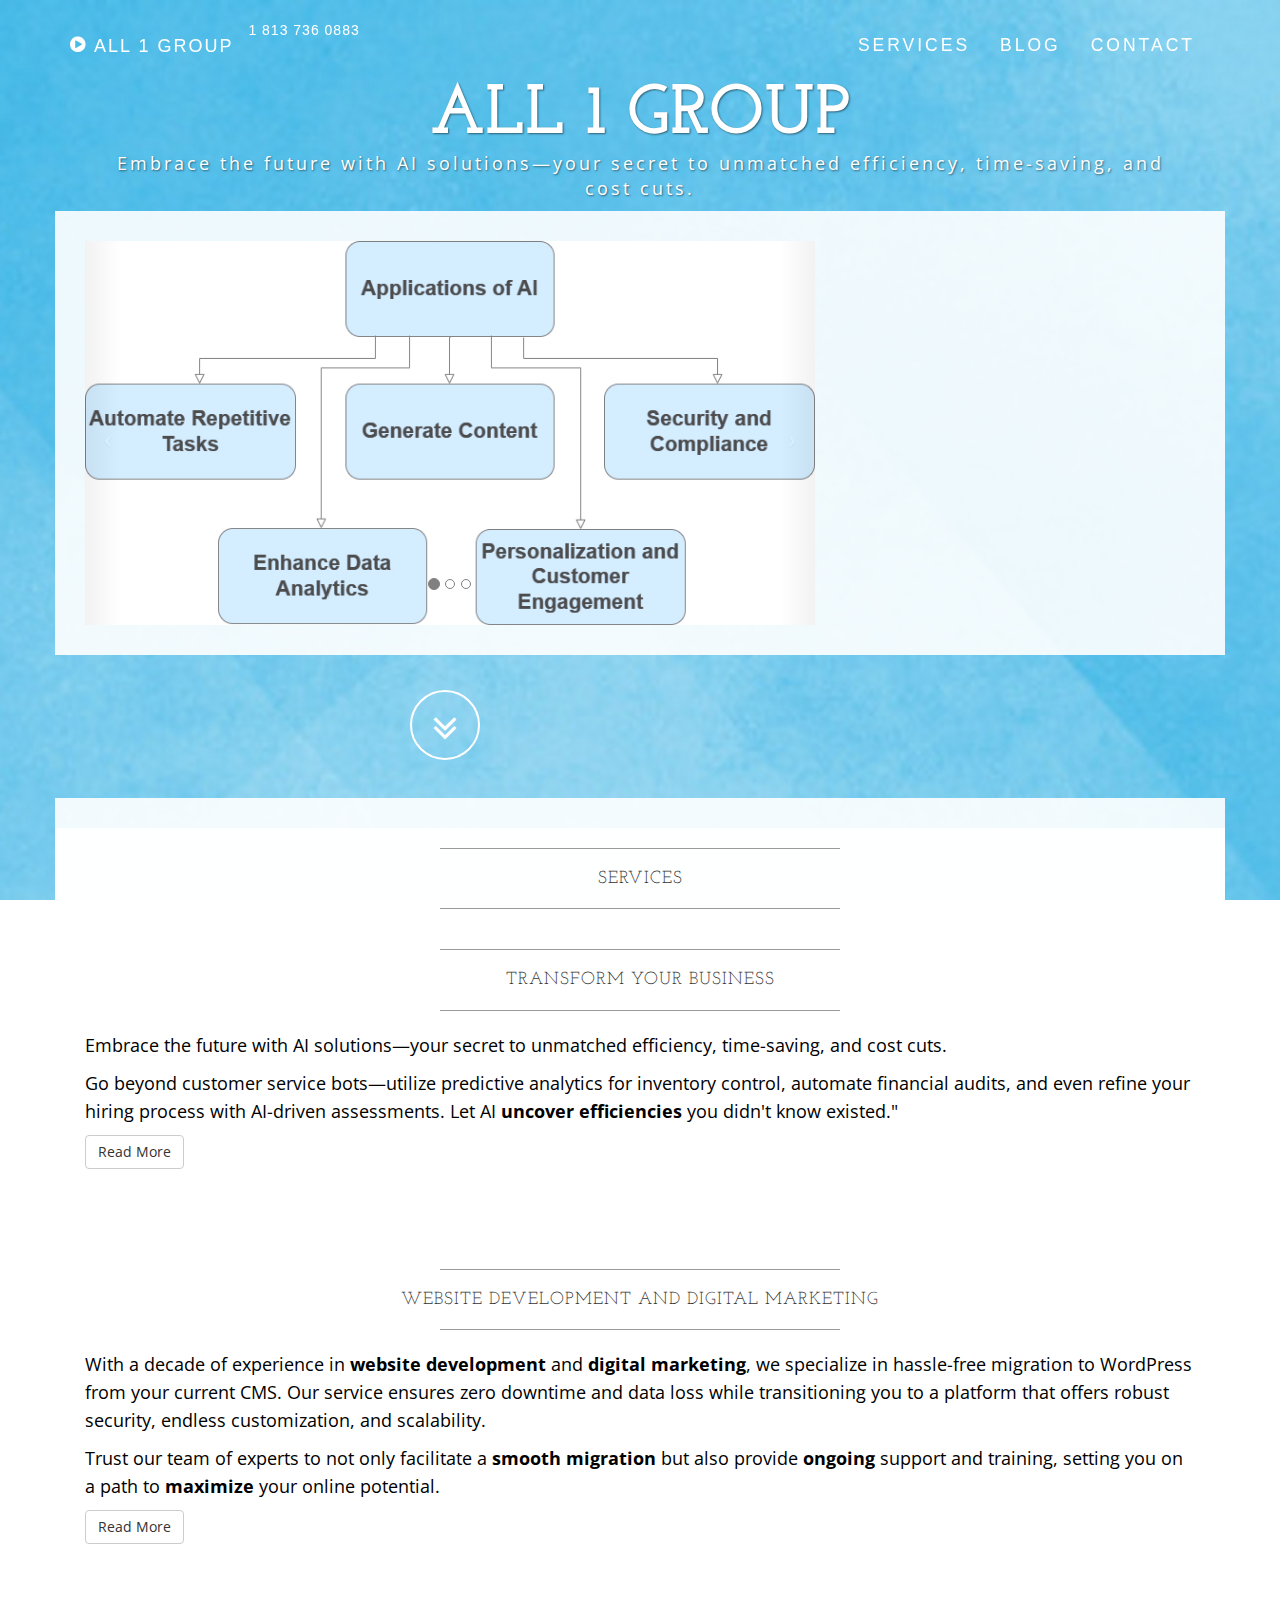
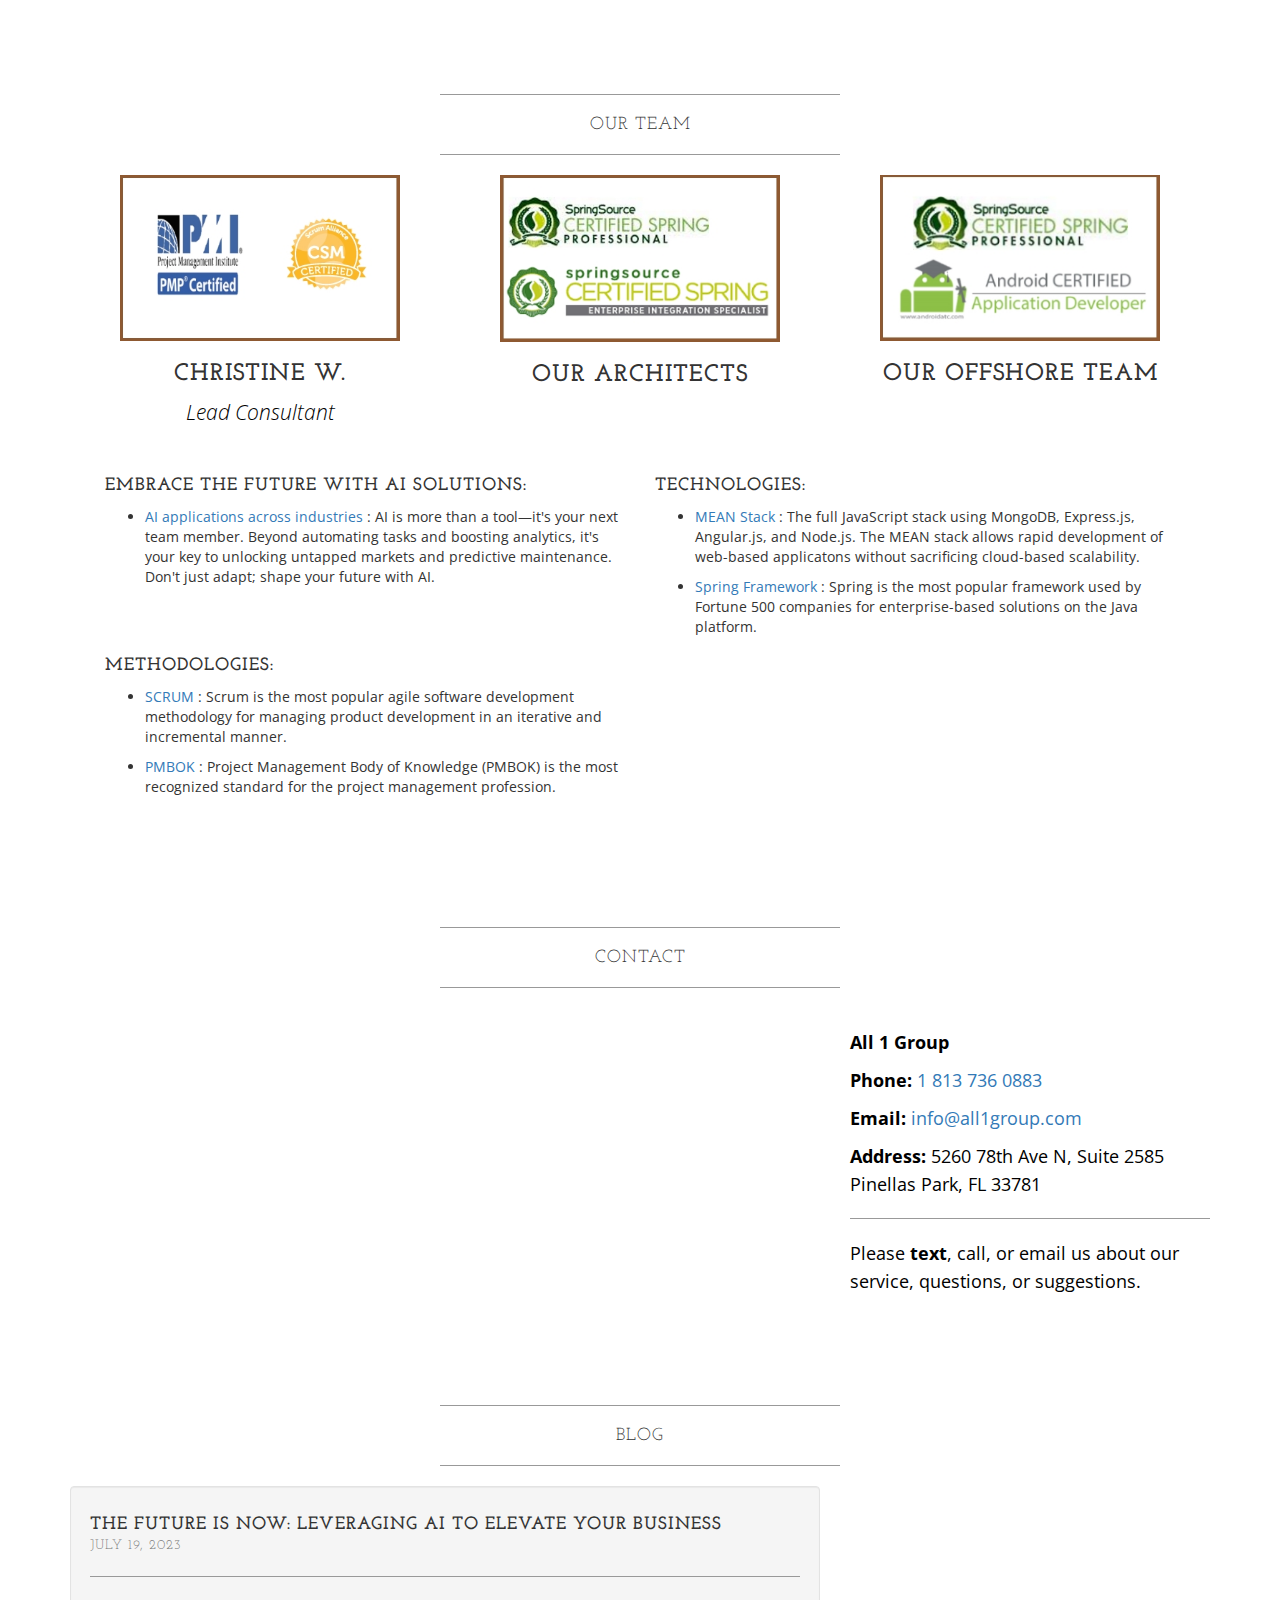
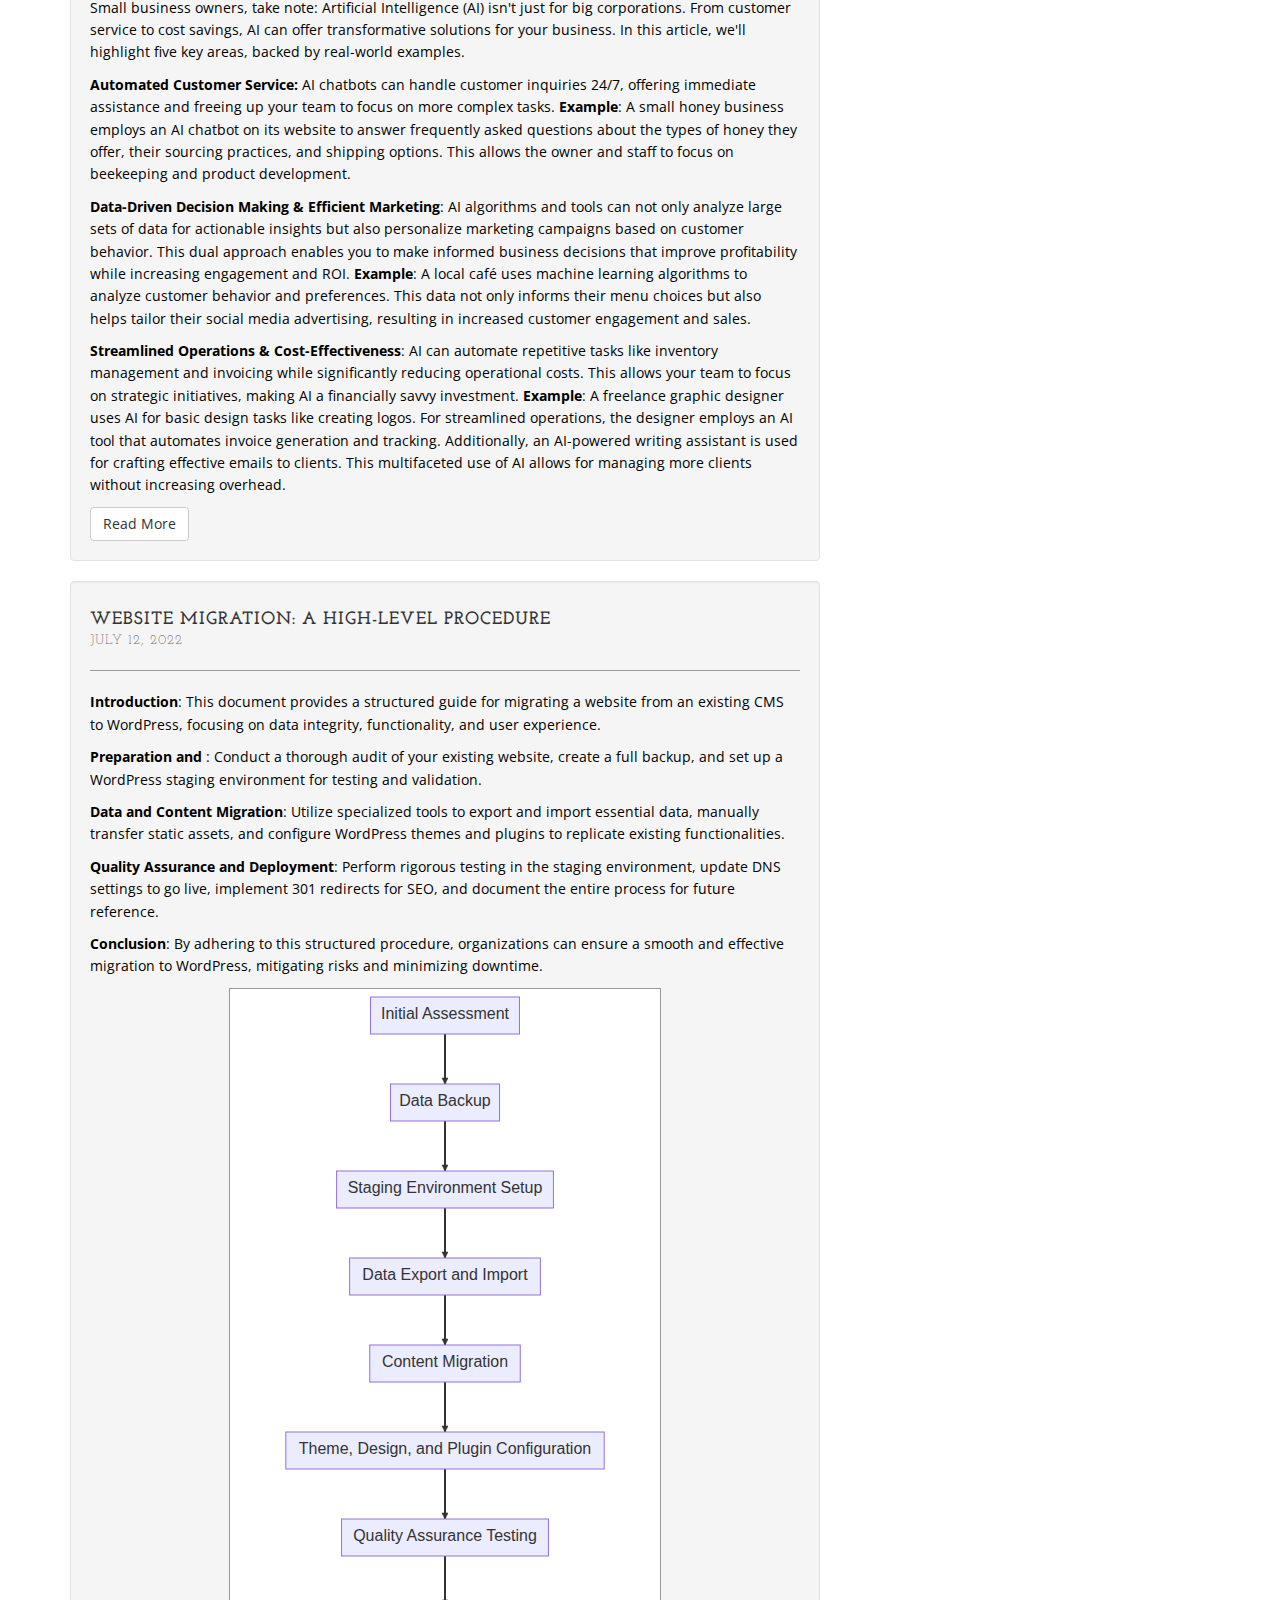
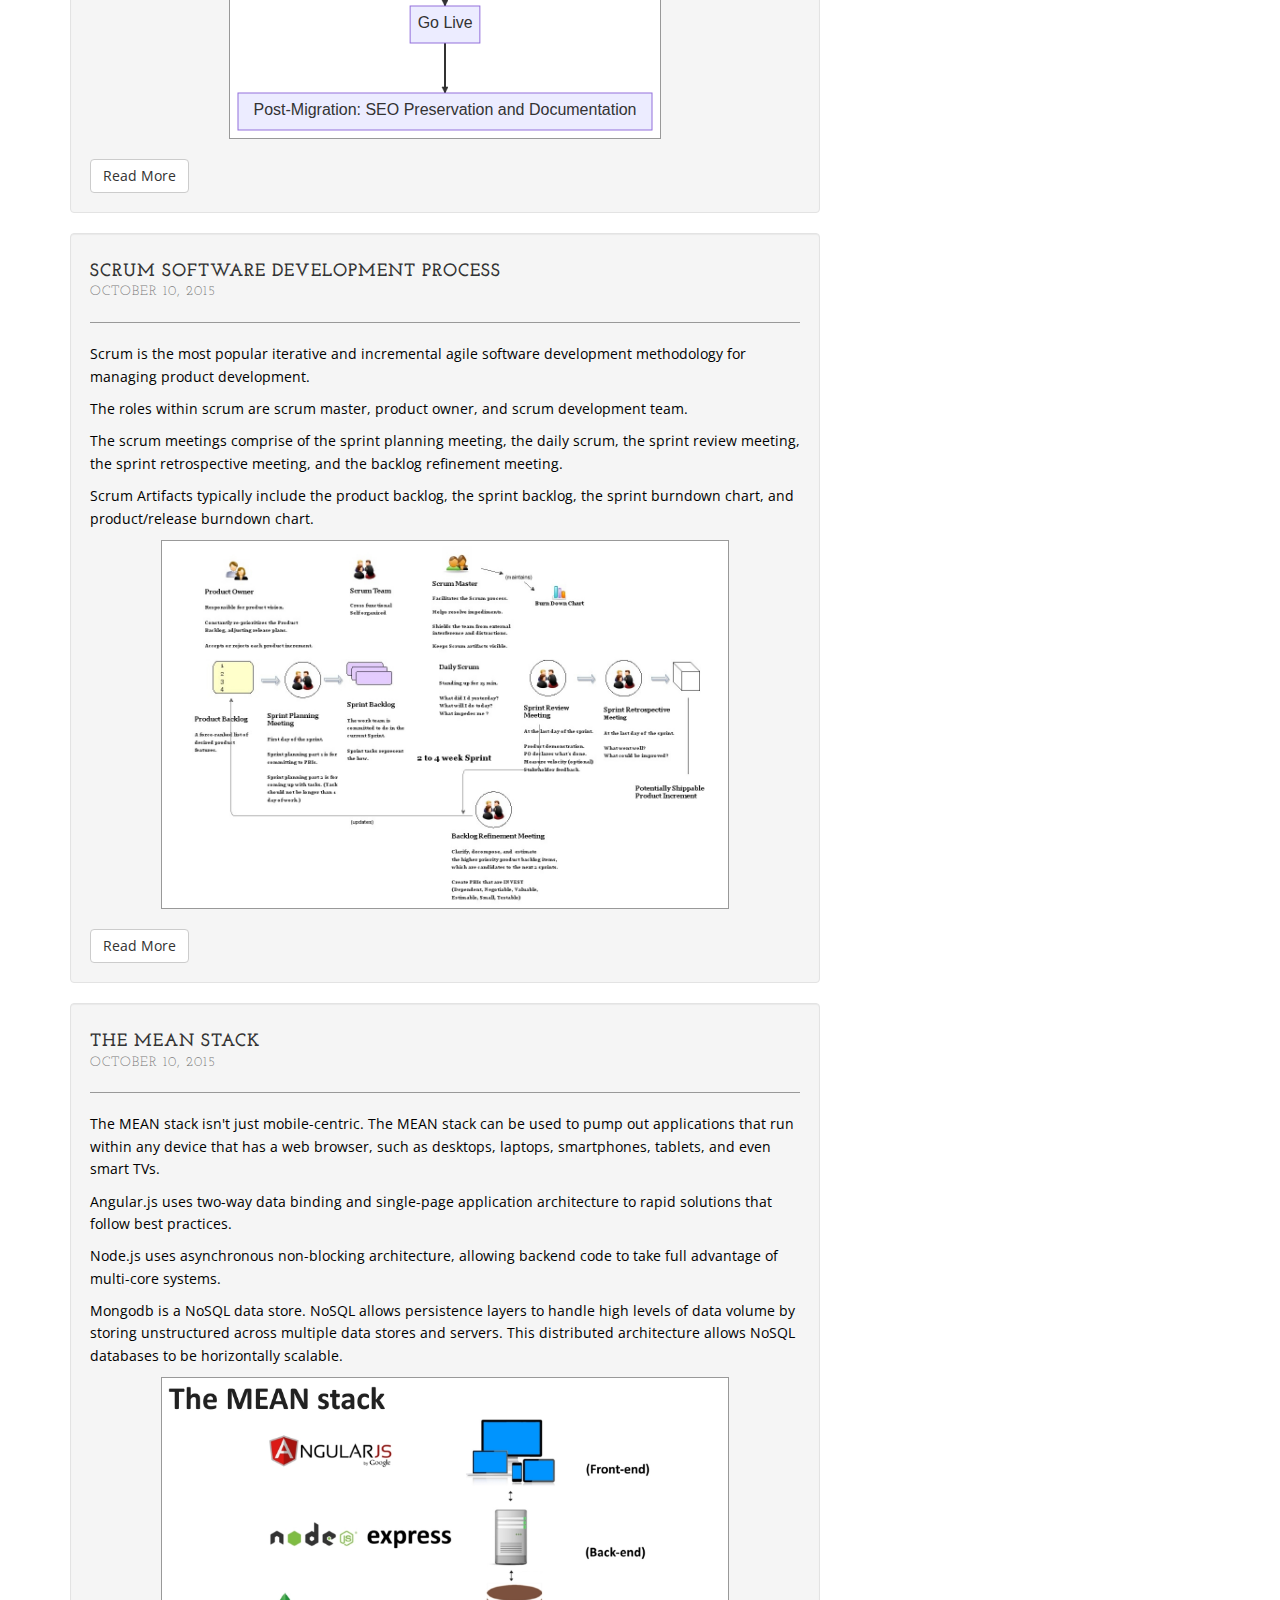
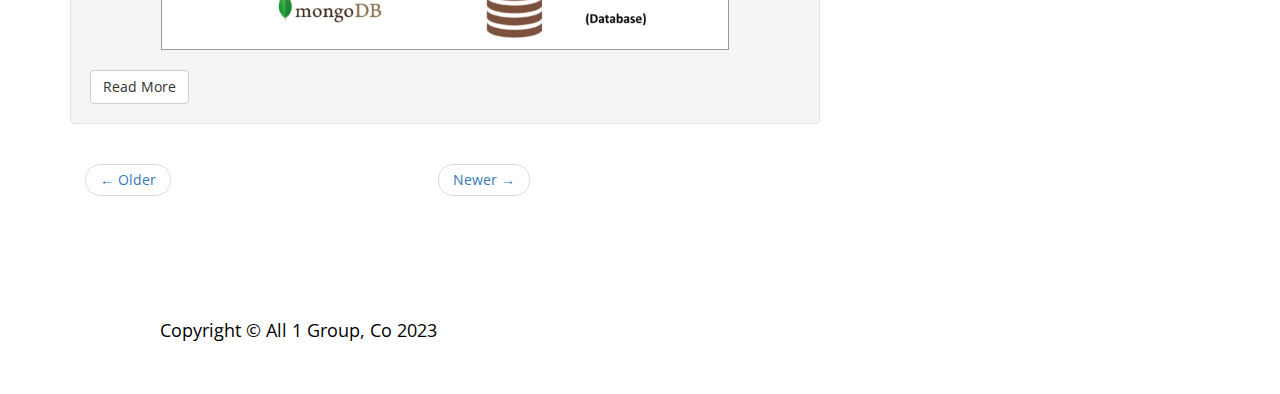
<file: index.html>
<!DOCTYPE html>
<html lang="en">

<head>

    <meta charset="utf-8">
    <meta http-equiv="X-UA-Compatible" content="IE=edge">
    <meta name="viewport" content="width=device-width, initial-scale=1">
    <meta name="description" content="All 1 Group, Co">
    <meta name="author" content="All 1 Group, Co">

    <title>All 1 Group, Co</title>

    <!-- Bootstrap Core CSS -->
    <link href="css/bootstrap.min.css" rel="stylesheet">

    <!-- Custom CSS -->
    <link href="css/business-casual.css" rel="stylesheet">

    <link href="css/newlyadd.css" rel="stylesheet">

    <!-- Custom Fonts from grayscale -->
    <link href="font-awesome/css/font-awesome.min.css" rel="stylesheet" type="text/css">

    <!-- Fonts -->
    <link href="http://fonts.googleapis.com/css?family=Open+Sans:300italic,400italic,600italic,700italic,800italic,400,300,600,700,800" rel="stylesheet" type="text/css">
    <link href="http://fonts.googleapis.com/css?family=Josefin+Slab:100,300,400,600,700,100italic,300italic,400italic,600italic,700italic" rel="stylesheet" type="text/css">

    <!-- HTML5 Shim and Respond.js IE8 support of HTML5 elements and media queries -->
    <!-- WARNING: Respond.js doesn't work if you view the page via file:// -->
    <!--[if lt IE 9]>
        <script src="https://oss.maxcdn.com/libs/html5shiv/3.7.0/html5shiv.js"></script>
        <script src="https://oss.maxcdn.com/libs/respond.js/1.4.2/respond.min.js"></script>
    <![endif]-->

</head>

    

<body id="page-top" data-spy="scroll" data-target=".navbar-fixed-top">

<!-- Navigation --><!-- from grayscale -->
<nav class="navbar navbar-custom navbar-fixed-top" role="navigation">
        <div class="container">
            <div class="navbar-header">
                <button type="button" class="navbar-toggle" data-toggle="collapse" data-target=".navbar-main-collapse">
                    <i class="fa fa-bars"></i>
                </button>

                <a class="navbar-brand page-scroll" href="#page-top">
                    <i class="fa fa-play-circle"></i>  <span class="light">All 1 Group <a href="tel:+18137360883">1 813 736 0883</a></span>
                </a>
            </div>

            <!-- Collect the nav links, forms, and other content for toggling -->
            <div class="collapse navbar-collapse navbar-right navbar-main-collapse">
                <ul class="nav navbar-nav">
                    <!-- Hidden li included to remove active class from about link when scrolled up past about section -->
                    <li class="hidden">
                        <a href="#page-top"></a>
                    </li>

                    <li>
                        <a class="page-scroll" href="#services">Services</a>
                    </li>
                    <li>
                        <a class="page-scroll" href="#blog">Blog</a>
                    </li>
                    <li>
                        <a class="page-scroll" href="#contact">Contact</a>
                    </li>
                </ul>
            </div>
            <!-- /.navbar-collapse -->
        </div>
        <!-- /.container -->
</nav>


    
<!-- intro -->
<div class="container">
        <div class="brand">All 1 Group</div>
        <div class="address-sub">Embrace the future with AI solutions—your secret to unmatched efficiency, time-saving, and cost cuts.</div>
     
    <!-- the link color and focus (a and a:focus) is inherent the default setting in bootstrap.css
    <div class="address-bar">5260 78th Ave N, Suite 2585 | Pinellas Park, FL 33781 |  
        <a href="tel:+18137360883">1 813 736 0883</a>
    </div>
    -->
        <div class="row">
            <div class="box">
                <div class="col-lg-8 text-center">
                    <div id="carousel-example-generic" class="carousel slide">
                        <!-- Indicators -->
                        <ol class="carousel-indicators hidden-xs">
                            <li data-target="#carousel-example-generic" data-slide-to="0" class="active"></li>
                            <li data-target="#carousel-example-generic" data-slide-to="1"></li>
                            <li data-target="#carousel-example-generic" data-slide-to="2"></li>
                        </ol>

                        <!-- Wrapper for slides -->
                        <div class="carousel-inner">
                            <div class="item active">
                                <img class="img-responsive img-full" src="img/ai-apps.jpg" alt="">
                            </div>
                            <div class="item">
                                <img class="img-responsive img-full" src="img/scrum-process.jpg" alt="">
                            </div>
                            <div class="item">
                                <img class="img-responsive img-full" src="img/meanstack.jpg" alt="">
                            </div>
                        </div>

                        <!-- Controls -->
                        <a class="left carousel-control" href="#carousel-example-generic" data-slide="prev">
                            <span class="icon-prev"></span>
                        </a>
                        <a class="right carousel-control" href="#carousel-example-generic" data-slide="next">
                            <span class="icon-next"></span>
                        </a>
                    </div>
                </div>
            </div>
        </div>


    
        <div class="row">
            <div class="col-md-8 scroll-btn-panel">
                <a href="#services" class="btn btn-circle page-scroll">
                    <i class="fa fa-angle-double-down animated"></i>
                </a>
                <p>&nbsp; </p>
            </div>
        </div>

</div>
<!-- /.container -->


    
<div class="container">


    
        <section id="services">
            <div class="row">
                <div class="box">
                    <div class="col-lg-12">
                        <hr>
                        <h1 class="intro-text text-center">
                            Services
                        </h1>
                        <hr>
                    </div>


                   <div class="row">
                        <div class="box">
                            <div class="col-lg-12">
                                <hr>
                                <h1 class="intro-text text-center">
                                    Transform your business
                                </h1>
                                
                                <hr>
                                <hr class="visible-xs">
                                <p>Embrace the future with AI solutions—your secret to unmatched efficiency, time-saving, and cost cuts.  
                                </p>
                                <p>Go beyond customer service bots—utilize predictive analytics for inventory control, automate financial audits, and even refine your hiring process with AI-driven assessments. Let AI <strong>uncover efficiencies</strong> you didn't know existed."</p>
                                <a href="#AIforSB" class="btn btn-default">Read More</a>
                            </div>
                        </div>
                    </div>

                    <div class="row">
                        <div class="box">
                            <div class="col-lg-12">
                                <hr>
                                <h2 class="intro-text text-center">
                                    Website Development and Digital Marketing
                                </h2>
                                <hr>
                                <p>With a decade of experience in <strong>website development</strong> and <strong>digital marketing</strong>, we specialize in hassle-free migration to WordPress from your current CMS. Our service ensures zero downtime and data loss while transitioning you to a platform that offers robust security, endless customization, and scalability.</p>
                    <p> Trust our team of experts to not only facilitate a <strong>smooth migration</strong> but also provide <strong>ongoing</strong> support and training, setting you on a path to <strong>maximize</strong> your online potential.</p>
                                <a href="#migration" class="btn btn-default">Read More</a>
                            </div>
                        </div>
                     </div>

                    
                    <div class="clearfix"></div>
                </div>
            </div>
        </section>



        <section id="teams">    
            <div class="row">
                <div class="box">
                    
                    <div class="col-lg-12">
                        <hr>
                        <h1 class="intro-text text-center">Our Team</h1>
                        <hr>
                    </div>
                    <div class="col-sm-4 text-center">
                        <img class="img-responsive" src="img/pmp-csm.jpg" alt="">
                        <h3>Christine W.</h3>
                        <p class="lead"><em>Lead Consultant</em></p>
                    </div>
                    <div class="col-sm-4 text-center">
                        <img class="img-responsive" src="img/spring-cert.jpg" alt="">
                        <h3>Our Architects</h3>
                    </div>
                    <div class="col-sm-4 text-center">
                        <img class="img-responsive" src="img/androidspringcert.jpg" alt="">
                        <h3>Our OffShore Team</h3>
                    </div>
                    <div class="clearfix"></div>
  
                    <div class="row tech-panel">
                        <div class="col-md-6">
                        <h4>Embrace the future with AI solutions:</h4>
                          <ul>
                              <li><a href="#AIforSB" target="_blank">AI applications across industries</a> : AI is more than a tool—it's your next team member. Beyond automating tasks and boosting analytics, it's your key to unlocking untapped markets and predictive maintenance. Don't just adapt; shape your future with AI. </li>
                        </div>

                        
                        <div class="col-md-6">
                        <h4>Technologies:</h4>
                          <ul>
                              <li><a href="#mean" target="_blank">MEAN Stack</a> : The full JavaScript stack using MongoDB, Express.js, Angular.js, and Node.js.  The MEAN stack allows rapid development of web-based applicatons without sacrificing cloud-based scalability.</li>
                             <li><a href="#" target="_blank">Spring Framework</a> : Spring is the most popular framework used by Fortune 500 companies for enterprise-based solutions on the Java platform. </li>
                            </ul>            
                        </div>
                        
                        <div class="col-md-6">
                            <h4>Methodologies:</h4>
                            <ul>
                                 <li><a href="#scrum" target="_blank">SCRUM</a> : Scrum is the most popular agile software development methodology for managing product development in an iterative and incremental manner.</li>
                                 <li><a href="#pbmbok" target="_blank">PMBOK</a> : Project Management Body of Knowledge (PMBOK) is the most recognized standard for the project management profession. </li>
                            </ul>
                        </div>                  
                     </div>

                </div>
            </div>
        </section>




    
        <section id="contact">
            <div class="row">
                <div class="box">
                    
                    <div class="col-lg-12">
                        <hr>
                        <h1 class="intro-text text-center">Contact</h1>
                        <hr>
                    </div>
                    
                    <div class="row">
                      <div class="col-md-8">
                          <!-- Embedded Google Map using an iframe - to select your location find it on Google maps and paste the link as the iframe src. If you want to use the Google Maps API instead then have at it! -->
                          <iframe width="100%" height="163" frameborder="0" scrolling="no" marginheight="0" marginwidth="0"
                                  src="https://maps.google.com/maps?hl=en&q=5260 78th Ave N Pinellas Park, FL 33781&amp;ie=UTF8&amp;t=roadmap&amp;z=10&amp;iwloc=B&amp;output=embed">
                          </iframe>
                      </div>
                      <div class="col-md-4">
                          <br>
                          <p><strong>All 1 Group</strong>
                          <p><strong>Phone: </strong> <a href="tel:+18137360883">1 813 736 0883</a> </p>
                          <p><strong>Email: </strong><a href="mailto:info@all1group.com">info@all1group.com</a></p>
                          <p><strong>Address: </strong>5260 78th Ave N, Suite 2585<br>Pinellas Park, FL 33781</p>
                          <hr />
                          <p>Please <strong>text</strong>, call, or email us about our service, questions, or suggestions.</p>
                      </div>
                    </div>

                    <div class="clearfix"></div>
                </div>
            </div>
        </section>




    
        <section id="blog">
            <div class="row">
                <div class="box">
                    
                    <div class="col-lg-12">
                        <hr>
                        <h1 class="intro-text text-center">blog</h1>
                        <hr>
                    </div>

                    <section id="AIforSB">
                    <div class="row">
                      <div class="col-md-8">
                        <div class="well blog-panel">
                          <h4>The future is now: Leveraging AI to Elevate Your Business
                              <br>
                              <small>July 19, 2023</small>
                          </h4>
                          <hr />
                          <p>Small business owners, take note: Artificial Intelligence (AI) isn't just for big corporations. From customer service to cost savings, AI can offer transformative solutions for your business. In this article, we'll highlight five key areas, backed by real-world examples.</p>
                        
                          <p><strong>Automated Customer Service:</strong> AI chatbots can handle customer inquiries 24/7, offering immediate assistance and freeing up your team to focus on more complex tasks. <strong>Example</strong>: A small honey business employs an AI chatbot on its website to answer frequently asked questions about the types of honey they offer, their sourcing practices, and shipping options. This allows the owner and staff to focus on beekeeping and product development.</p>
                          <p><strong>Data-Driven Decision Making & Efficient Marketing</strong>:
AI algorithms and tools can not only analyze large sets of data for actionable insights but also personalize marketing campaigns based on customer behavior. This dual approach enables you to make informed business decisions that improve profitability while increasing engagement and ROI.
<strong>Example</strong>: A local café uses machine learning algorithms to analyze customer behavior and preferences. This data not only informs their menu choices but also helps tailor their social media advertising, resulting in increased customer engagement and sales.</p>

                          <p><strong>Streamlined Operations & Cost-Effectiveness</strong>:
AI can automate repetitive tasks like inventory management and invoicing while significantly reducing operational costs. This allows your team to focus on strategic initiatives, making AI a financially savvy investment.
<strong>Example</strong>:  A freelance graphic designer uses AI for basic design tasks like creating logos. For streamlined operations, the designer employs an AI tool that automates invoice generation and tracking. Additionally, an AI-powered writing assistant is used for crafting effective emails to clients. This multifaceted use of AI allows for managing more clients without increasing overhead.</p>
                                 
                          <a href="#AIforSB" class="btn btn-default">Read More</a>
                        </div>
                      </div>
                    </div>
                    </section>

                    
                    <section id="migration">
                    <div class="row">
                        <div class="col-md-8">
                          <div class="well blog-panel">
                              <h4>Website Migration: A high-level procedure
                                  <br>
                                  <small>July 12, 2022</small>
                              </h4>
                              <hr />
                              <p><strong>Introduction</strong>: This document provides a structured guide for migrating a website from an existing CMS to WordPress, focusing on data integrity, functionality, and user experience.</p>
                              <p><strong>Preparation and </strong>: Conduct a thorough audit of your existing website, create a full backup, and set up a WordPress staging environment for testing and validation.</p>
                              <p><strong>Data and Content Migration</strong>: Utilize specialized tools to export and import essential data, manually transfer static assets, and configure WordPress themes and plugins to replicate existing functionalities.</p>
                              <p><strong>Quality Assurance and Deployment</strong>: Perform rigorous testing in the staging environment, update DNS settings to go live, implement 301 redirects for SEO, and document the entire process for future reference.</p>
                              <p><strong>Conclusion</strong>: By adhering to this structured procedure, organizations can ensure a smooth and effective migration to WordPress, mitigating risks and minimizing downtime.</p>
                        <img class="img-responsive img-border img-panel" src="img/wpmigration.svg">

                              <a href="#migration" class="btn btn-default">Read More</a>
                          </div>
                        </div>
                    </div>
                    </section>


                    <section id="scrum">
                    <div class="row">
                      <div class="col-md-8">
                        <div class="well blog-panel">
                          <h4>Scrum Software Development Process
                              <br>
                              <small>October 10, 2015</small>
                          </h4>
                          <hr />
                          <p>Scrum is the most popular iterative and incremental agile software development methodology for managing product development.</p>
                          <p>The roles within scrum are scrum master, product owner, and scrum development team.</p>
                          <p>The scrum meetings comprise of the sprint planning meeting, the daily scrum, the sprint review meeting, the sprint retrospective meeting, and the backlog refinement meeting.</p>
                          <p>Scrum Artifacts typically include the product backlog, the sprint backlog, the sprint burndown chart, and product/release burndown chart.</p>

                          <img class="img-responsive img-border img-panel" src="img/scrum-process-intro.jpg">

                          <a href="#scrum" class="btn btn-default">Read More</a>
                        </div>
                      </div>
                    </div>
                    </section>

                    
                    <section id="mean">
                    <div class="row">
                      <div class="col-md-8">
                          <div class="well blog-panel">
                            <h4>The MEAN stack
                                <br>
                                <small>October 10, 2015</small>
                            </h4>
                            <hr />
                            <p>The MEAN stack isn't just mobile-centric.  The MEAN stack can be used to pump out applications that run within any device that has a web browser, such as desktops, laptops, smartphones, tablets, and even smart TVs.</p>
                            <p>Angular.js uses two-way data binding and single-page application architecture to rapid solutions that follow best practices.</p>
                            <p>Node.js uses asynchronous non-blocking architecture, allowing backend code to take full advantage of multi-core systems.</p>
                            <p>Mongodb is a NoSQL data store.  NoSQL allows persistence layers to handle high levels of data volume by storing unstructured across multiple data stores and servers.  This distributed architecture allows NoSQL databases to be horizontally scalable.</p>
                            <img class="img-responsive img-border img-panel" src="img/meanstack.jpg" alt="">

                            <a href="#mean" class="btn btn-default">Read More</a>
                          </div>
                      </div>
                    </div>
                    </section>

                    
                    <div class="col-md-5">
                        <ul class="pager">
                            <li class="previous"><a href="#scrum">&larr; Older</a>
                            </li>
                            <li class="next"><a href="#blog">Newer &rarr;</a>
                            </li>
                        </ul>
                    </div>
                    
                </div>
            </div>
        </section>





    </div>
    <!-- /.container -->



    <footer>
        <div class="container">
            <div class="row">
                <div class="col-lg-5 text-center">
                    <p>Copyright &copy; All 1 Group, Co 2023</p>
                </div>
            </div>
        </div>
    </footer>



    <!-- jQuery -->
    <script src="js/jquery.js"></script>

    <!-- Bootstrap Core JavaScript -->
    <script src="js/bootstrap.min.js"></script>

    <!-- Plugin JavaScript -->
    <script src="js/jquery.easing.min.js"></script>

    <!-- Custom Theme JavaScript -->
    <script src="js/grayscale.js"></script>

    <!-- Script to Activate the Carousel -->
    <script>
    $('.carousel').carousel({
        interval: 5000 //changes the speed
    })
    </script>

</body>

</html>
</file>
<file: css/newlyadd.css>
/* newly add: Custom CSS */
.tech-panel {
  margin: 20px;
}

.tech-panel li {
  margin: 10px 0;
}

.img-service {
  margin-bottom: 10px;
}

.blog-panel p {
  font-size: 1.0em;
}

.blog-panel hr {
  max-width: inherit;
}

.img-panel {
  margin-bottom: 20px;
}

.scroll-btn-panel {
  text-align: center;
}
</file>
<file: css/business-casual.css>
/*!
 * Start Bootstrap - Business Casual Bootstrap Theme (http://startbootstrap.com)
 * Code licensed under the Apache License v2.0.
 * For details, see http://www.apache.org/licenses/LICENSE-2.0.
 */

body {
    font-family: "Open Sans","Helvetica Neue",Helvetica,Arial,sans-serif;
    background: url('../img/bg.jpg') no-repeat center center fixed;
    -webkit-background-size: cover;
    -moz-background-size: cover;
    background-size: cover;
    -o-background-size: cover;
}

h1,
h2,
h3,
h4,
h5,
h6 {
    text-transform: uppercase;
    font-family: "Josefin Slab","Helvetica Neue",Helvetica,Arial,sans-serif;
    font-weight: 700;
    letter-spacing: 1px;
}

p {
    font-size: 1.25em;
    line-height: 1.6;
    color: #000;
}

hr {
    max-width: 400px;
    border-color: #999999;
}

.brand,
.address-bar {
    display: none;
}

.navbar-brand {
    text-transform: uppercase;
    font-weight: 900;
    letter-spacing: 2px;
}

.navbar-nav {
    text-transform: uppercase;
    font-weight: 400;
    letter-spacing: 3px;
}


/*!
 *  Start Bootstrap - Grayscale Bootstrap Theme
 */


.navbar-custom {
    margin-bottom: 0;
    border-bottom: 1px solid rgba(255,255,255,.3);
    text-transform: uppercase;
    font-family: Montserrat,"Helvetica Neue",Helvetica,Arial,sans-serif;
    background-color: #8BD2F0;
}

.navbar-custom .navbar-brand {
    font-weight: 700;
}

.navbar-custom .navbar-brand:focus {
    outline: 0;
}

.navbar-custom .navbar-brand .navbar-toggle {
    padding: 4px 6px;
    font-size: 16px;
    color: #8BD2F0;
}

.navbar-custom .navbar-brand .navbar-toggle:focus,
.navbar-custom .navbar-brand .navbar-toggle:active {
    outline: 0;
}

.navbar-custom a {
    color: #fff;
}

.navbar-custom .nav li a {
    -webkit-transition: background .3s ease-in-out;
    -moz-transition: background .3s ease-in-out;
    transition: background .3s ease-in-out;
}

.navbar-custom .nav li a:hover {
    outline: 0;
    color: rgba(255,255,255,.5);
    background-color: transparent;
}

.navbar-custom .nav li a:focus,
.navbar-custom .nav li a:active {
    outline: 0;
    background-color: transparent;
}

.navbar-custom .nav li.active {
    outline: 0;
}

.navbar-custom .nav li.active a {
    background-color: rgba(255,255,255,.3);
}

.navbar-custom .nav li.active a:hover {
    color: #fff;
}

@media(min-width:768px) {
    .navbar-custom {
        padding: 20px 0;
        border-bottom: 0;
        letter-spacing: 1px;
        background: 0 0;
        -webkit-transition: background .5s ease-in-out,padding .5s ease-in-out;
        -moz-transition: background .5s ease-in-out,padding .5s ease-in-out;
        transition: background .5s ease-in-out,padding .5s ease-in-out;
    }

    .navbar-custom.top-nav-collapse {
        height: 0;
        padding: 0 0 0 0;
        border-bottom: 1px solid rgba(255,255,255,.3);
        background: #8BD2F0;
    }
}


.btn-circle {
    width: 70px;
    height: 70px;
    margin-top: 15px;
    padding: 7px 16px;
    border: 2px solid #fff;
    border-radius: 100%!important;
    font-size: 40px;
    color: #fff;
    background: 0 0;
    -webkit-transition: background .3s ease-in-out;
    -moz-transition: background .3s ease-in-out;
    transition: background .3s ease-in-out;
}

.btn-circle:hover,
.btn-circle:focus {
    outline: 0;
    color: #fff;
    background: rgba(255,255,255,.1);
}

.btn-circle i.animated {
    -webkit-transition-property: -webkit-transform;
    -webkit-transition-duration: 1s;
    -moz-transition-property: -moz-transform;
    -moz-transition-duration: 1s;
}

.btn-circle:hover i.animated {
    -webkit-animation-name: pulse;
    -moz-animation-name: pulse;
    -webkit-animation-duration: 1.5s;
    -moz-animation-duration: 1.5s;
    -webkit-animation-iteration-count: infinite;
    -moz-animation-iteration-count: infinite;
    -webkit-animation-timing-function: linear;
    -moz-animation-timing-function: linear;
}


.light {
    font-weight: 400;
    vertical-align: middle; /*! ??? should be removed ?  no effect */
}

/*!
 * end - Start Bootstrap - Grayscale Bootstrap Theme
 */


.img-full {
    min-width: 100%;
}

/*!
 * no longer used

.img-60full {
    min-width: 60%;
    vertical-align: middle;
    margin-left: auto;
    margin-right: auto;
}
 */

.brand-before,
.brand-name {
    text-transform: capitalize;
}

.brand-before {
    margin: 15px 0;
}

.brand-name {
    margin: 0;
    font-size: 4em;
}

.tagline-divider {
    margin: 15px auto 3px;
    max-width: 250px;
    border-color: #999999;
}

.box {
    margin-bottom: 20px;
    padding: 30px 15px;
    background: #fff;
    background: rgba(255,255,255,0.9);
}

.intro-text {
    text-transform: uppercase;
    font-size: 1.25em;
    font-weight: 400;
    letter-spacing: 1px;
}

.img-border {
    float: none;
    margin: 0 auto 0;
    border: #999999 solid 1px;
}

.img-left {
    float: none;
    margin: 0 auto 0;
}

footer {
    background: #fff;
    background: rgba(255,255,255,0.9);
}

footer p {
    margin: 0;
    padding: 50px 0;
}

@media screen and (min-width:768px) {
    .brand {
        display: inherit;
        margin: 0;
        padding: 80px 30px 0px;
        text-align: center;
        text-shadow: 1px 1px 2px rgba(0,0,0,0.5);
        text-transform: uppercase;
        font-family: "Josefin Slab","Helvetica Neue",Helvetica,Arial,sans-serif;
        font-size: 5em;
        font-weight: 700;
        line-height: normal;
        color: #fff;
    }

    .top-divider {
        margin-top: 0;
    }

    .img-left {
        float: left;
        margin-right: 25px;
    }

    .address-bar {
        display: inherit;
        margin: 0;
        padding: 0 30px 25px;
        text-align: center;
        text-shadow: 1px 1px 2px rgba(0,0,0,0.5);
        text-transform: uppercase;
        font-size: 1.25em;
        font-weight: 200;
        letter-spacing: 3px;
        color: rgb(255,255,255);
    }

    .address-sub {
        display: inherit;
        margin: 0;
        padding: 0 30px 10px;
        text-align: center;
        text-shadow: 1px 1px 2px rgba(0,0,0,0.5);
        font-size: 1.25em;
        font-weight: 400;
        letter-spacing: 3px;
        color: rgb(255,255,255);
    }

    .navbar {
        border-radius: 0;
    }


 /*!
 * removed in order for gradescale nav header to work

     .navbar-header {
        display: none;
    }

    .navbar {
        min-height: 0;
    }

    .navbar-default {
        border: none;
        background: #fff;
        background: rgba(255,255,255,0.9);
    }


    .nav>li>a {
        padding: 35px;
    }

*/


    .navbar-nav>li>a {
        line-height: normal;
    }

    .navbar-nav {
        display: table;
        float: none;
        margin: 0 auto;
        table-layout: fixed;
        font-size: 1.25em;
    }
}




@media screen and (min-width:1200px) {
    .box:after {
        content: '';
        display: table;
        clear: both;
    }
}
</file>
